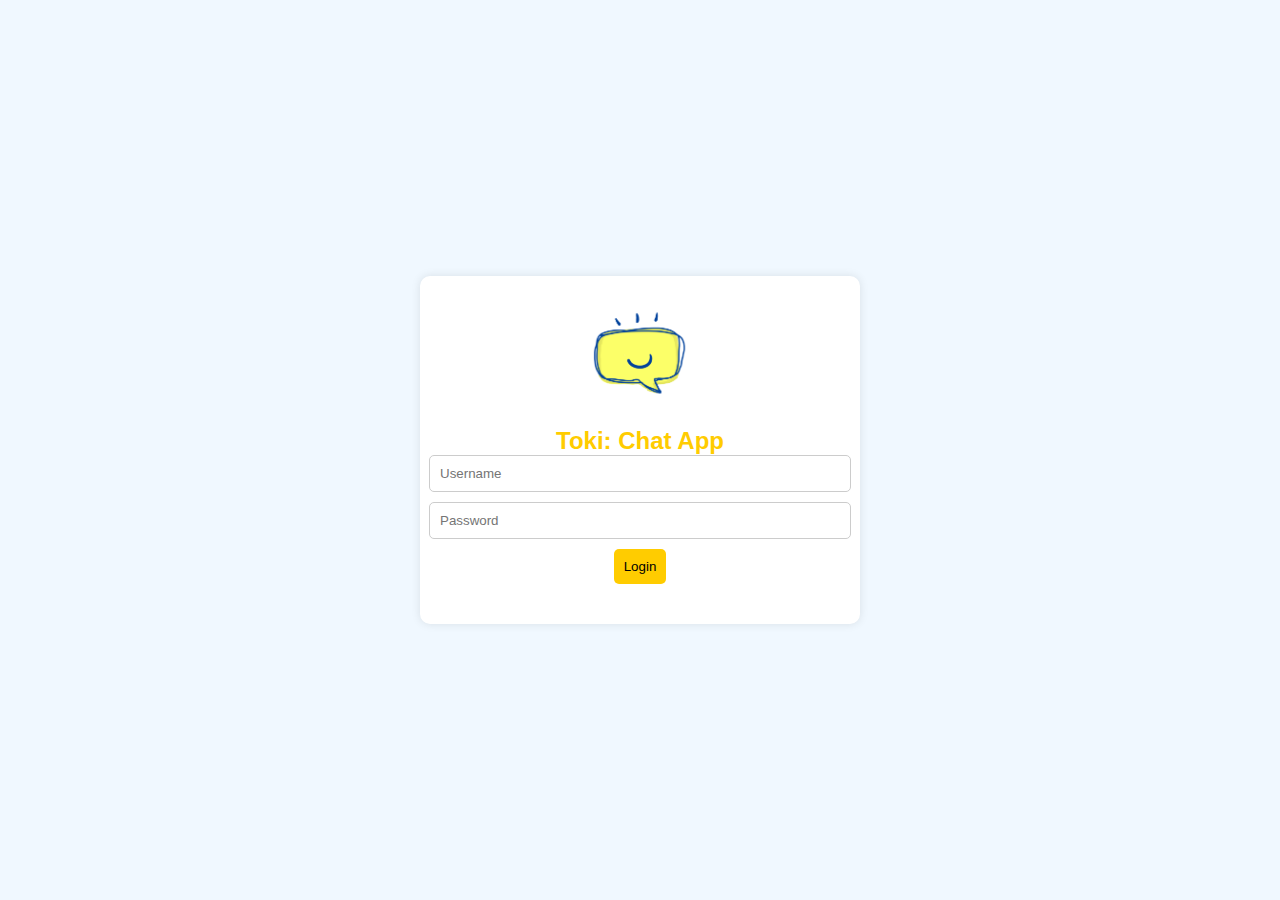
<file: index.html>
<!-- 
Toki : Chat App
Group 4 
Akrita Singh - a1915043 
Jian Zhang - a1851092
Reham Mansour - a1744126
Samrawit Ghebremedhin -a1810859 
-->

<!DOCTYPE html>
<html lang="en">
<head>
    <meta charset="UTF-8">
    <meta name="viewport" content="width=device-width, initial-scale=1.0">
    <title>Toki: Chat App</title>
    <style>
        body {
            font-family: Arial, sans-serif;
            background-color: #f0f8ff; /* Light blue background */
            color: #333;
            margin: 0;
            padding: 0;
            display: flex;
            justify-content: center;
            align-items: center;
            height: 100vh;
        }
        .container {
            background-color: #ffffff; /* White background for the chat box */
            border-radius: 10px;
            box-shadow: 0 0 10px rgba(0, 0, 0, 0.1);
            padding: 20px;
            width: 400px;
            text-align: center; /* Center text within the container */
        }
        h2 {
            color: #ffcc00; /* Yellow color for the title */
            margin: 0; /* Remove default margin */
        }
        #messages {
            border: 1px solid #ccc;
            height: 300px;
            overflow-y: scroll;
            padding: 5px;
            margin-bottom: 10px;
            background-color: #e6f7ff; /* Light blue for messages area */
        }
        #messageInput {
            width: 80%;
            padding: 10px;
            border-radius: 5px;
            border: 1px solid #ccc;
        }
        #sendButton {
            width: 18%;
            padding: 10px;
            background-color: #ffcc00; /* Yellow background for button */
            border: none;
            border-radius: 5px;
            cursor: pointer;
        }
        #sendButton:hover {
            background-color: #e6b800; /* Darker yellow on hover */
        }
        .logo {
            display: block;
            margin: 0 auto 20px; /* Center the logo */
            width: 100px; /* Adjust logo size */
        }
        .login-form {
            display: flex;
            flex-direction: column;
            align-items: center;
            margin-bottom: 20px;
        }
        .login-form input {
            width: 100%;
            padding: 10px;
            margin-bottom: 10px;
            border: 1px solid #ccc;
            border-radius: 5px;
        }
        .login-form button {
            padding: 10px;
            background-color: #ffcc00; /* Yellow background for button */
            border: none;
            border-radius: 5px;
            cursor: pointer;
        }
        .login-form button:hover {
            background-color: #e6b800; /* Darker yellow on hover */
        }
    </style>
</head>
<body>
    <div class="container">
        <img src="logo.png" alt="Logo" class="logo"> <!-- Placeholder for logo -->
        <h2>Toki: Chat App</h2> <!-- Added app name -->
        
        <!-- Login Form -->
        <div id="login" class="login-form">
            <input type="text" id="username" placeholder="Username" required>
            <input type="password" id="password" placeholder="Password" required>
            <button id="loginButton">Login</button>
        </div>
        
        <!-- Chat Interface -->
        <div id="chat" style="display:none;">
            <div id="messages"></div>
            <input type="text" id="messageInput" placeholder="Type a message..." required>
            <button id="sendButton">Send</button>
        </div>
    </div>

    <script>
        const ws = new WebSocket('ws://localhost:8765');

        ws.onopen = () => {
            console.log("Connected to the server");
        };

        ws.onmessage = (event) => {
            const data = JSON.parse(event.data);
            if (data.type === "chat" || data.type === "public_chat") {
                const messageElement = document.createElement('div');
                messageElement.textContent = data.message;
                document.getElementById('messages').appendChild(messageElement);
            } else if (data.type === "success") {
                document.getElementById('login').style.display = 'none'; // Hide login form
                document.getElementById('chat').style.display = 'block'; // Show chat interface
            } else if (data.type === "error") {
                alert(data.message); // Display error message
            }
        };

        document.getElementById('loginButton').onclick = () => {
            const username = document.getElementById('username').value;
            const password = document.getElementById('password').value;
            if (username && password) {
                ws.send(JSON.stringify({ type: "hello", username: username, password: password }));
            }
        };

        document.getElementById('sendButton').onclick = () => {
            const messageInput = document.getElementById('messageInput');
            const message = messageInput.value;
            if (message) {
                ws.send(JSON.stringify({ type: "public_chat", message: message }));
                messageInput.value = ''; // Clear the input after sending
            }
        };
    </script>
</body>
</html>
</file>
